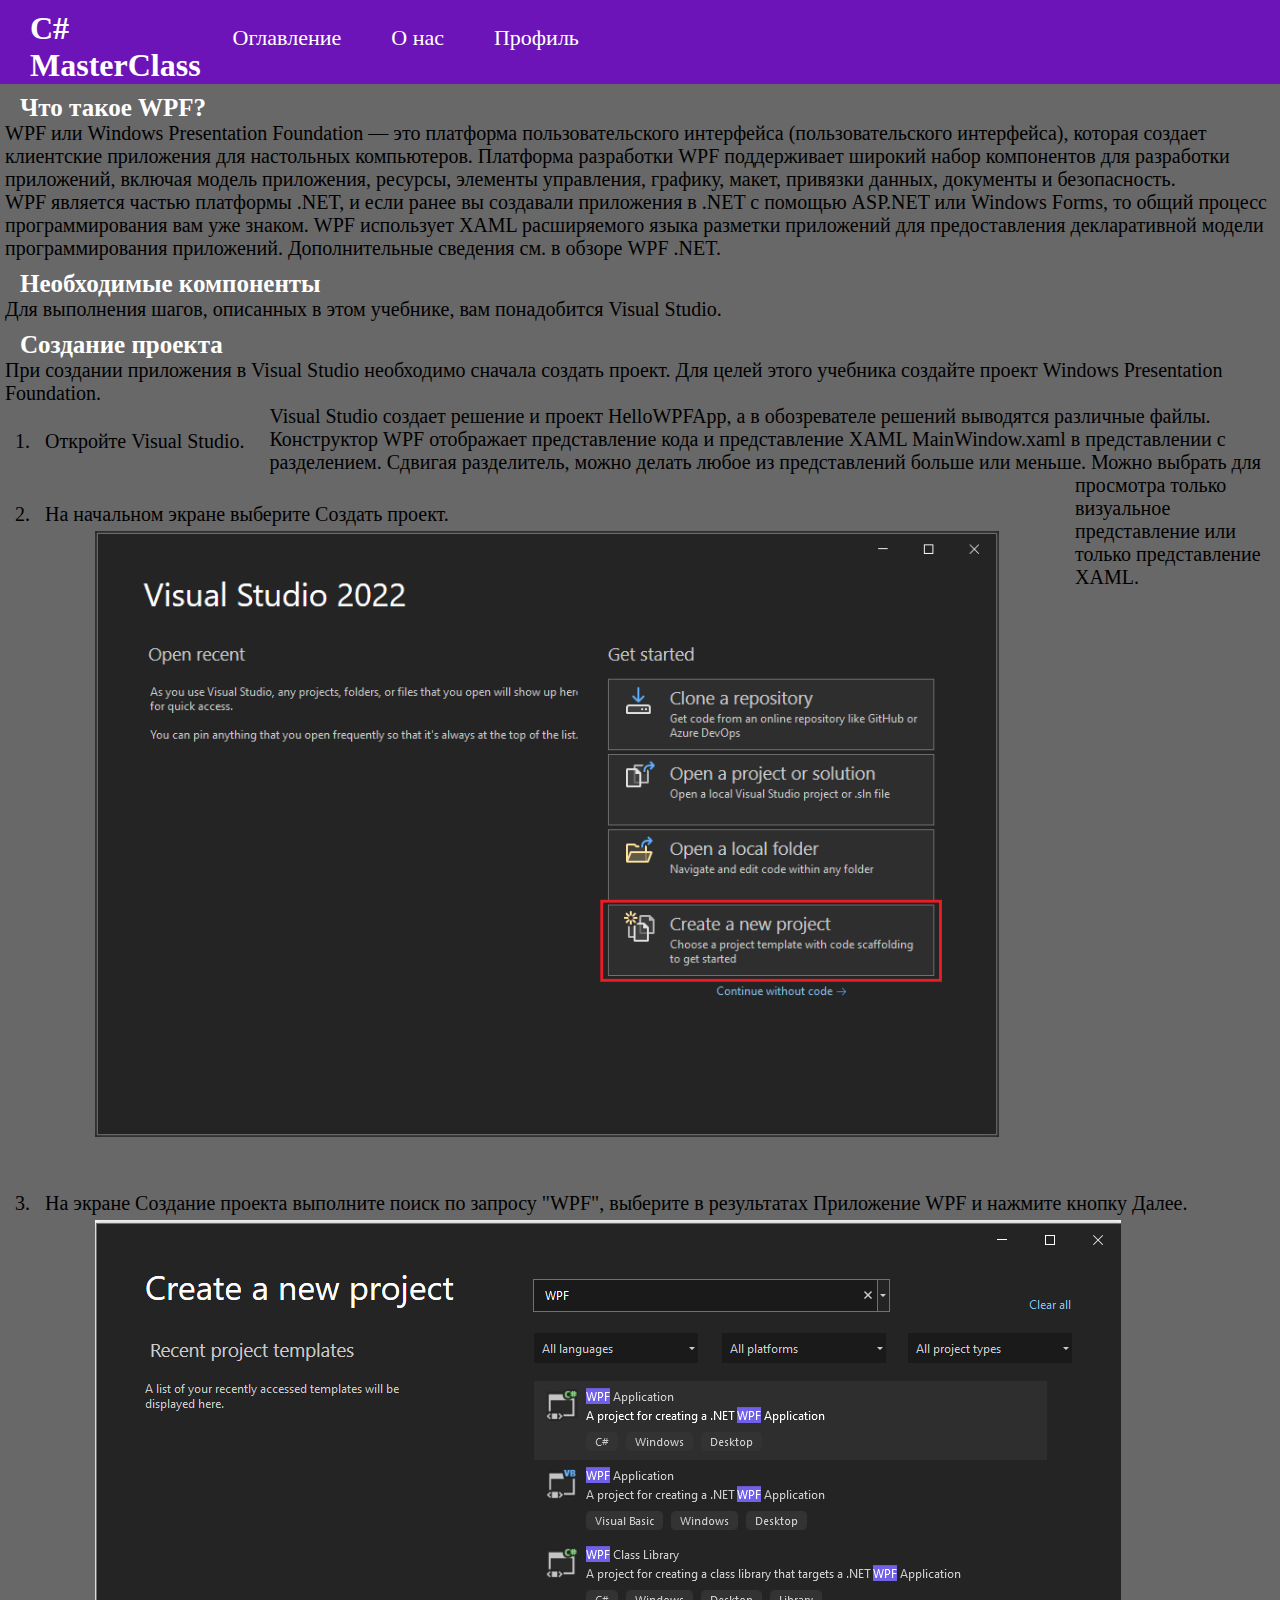
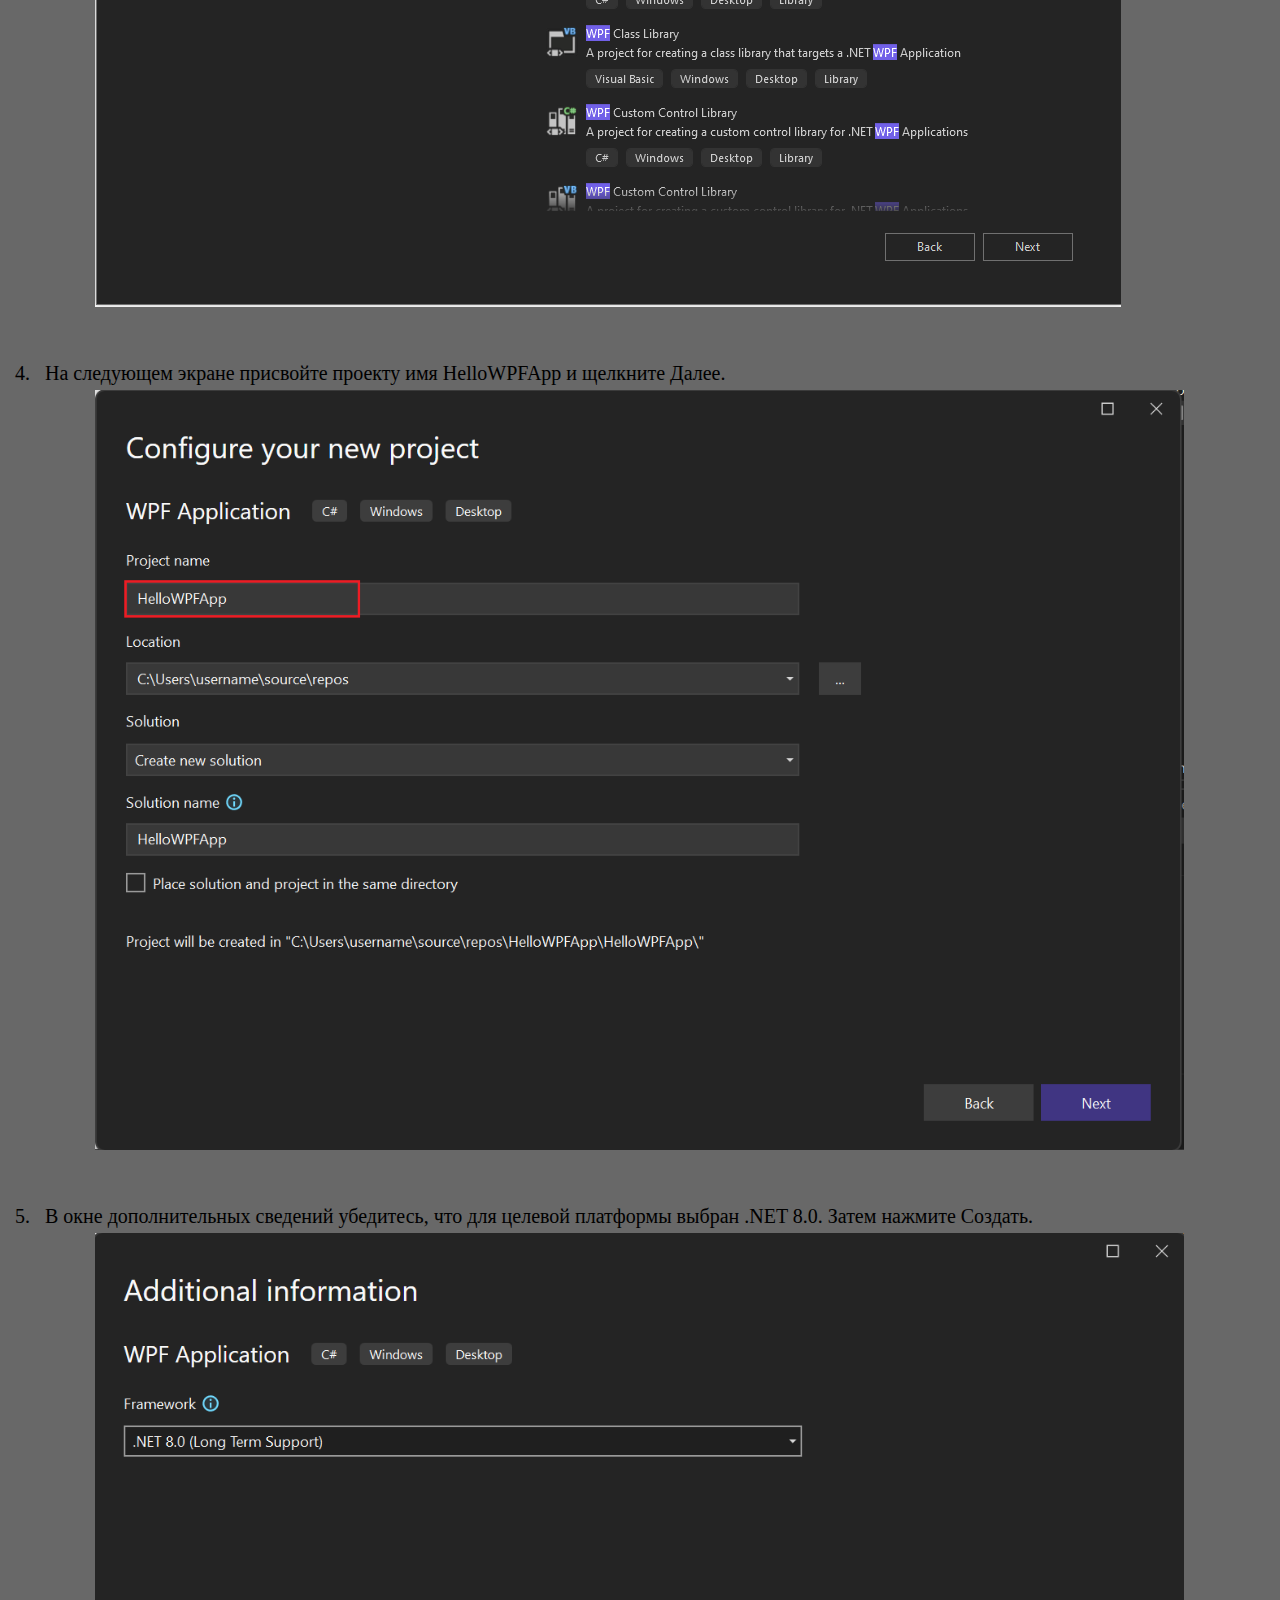
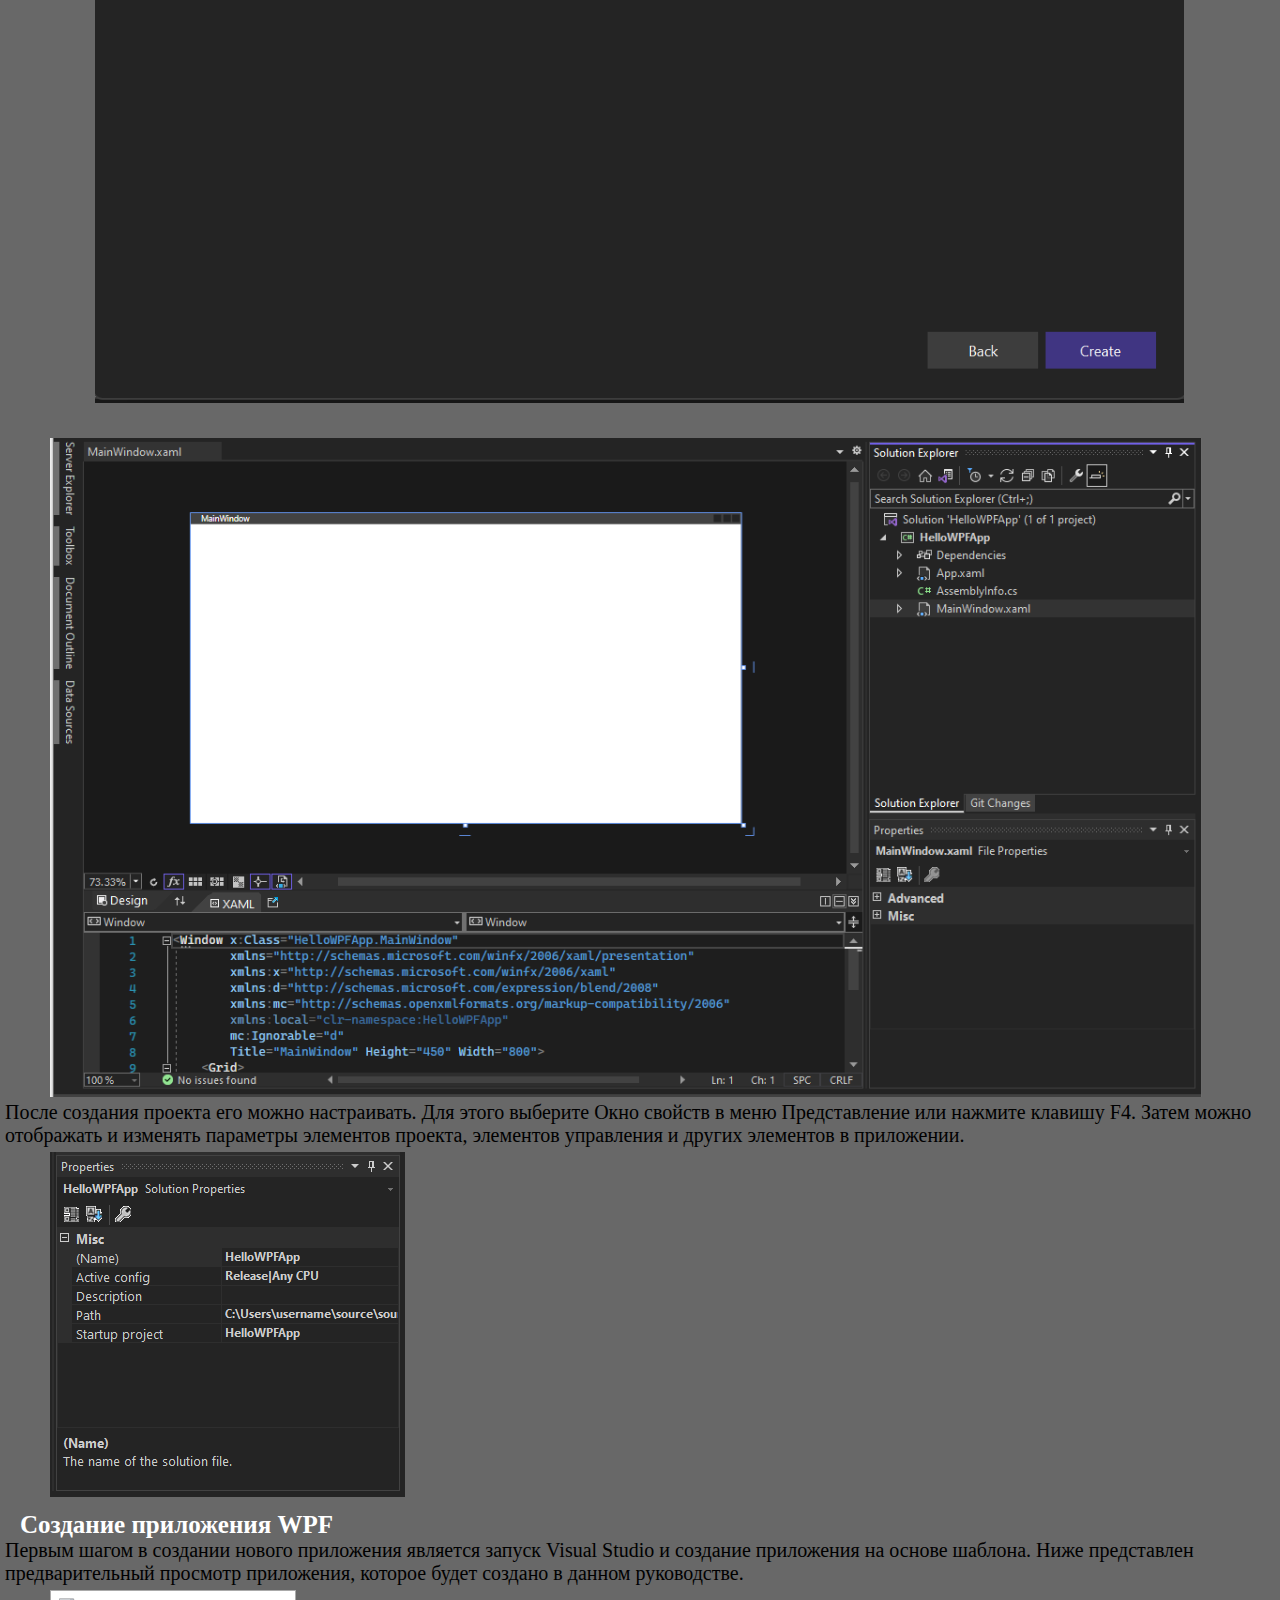
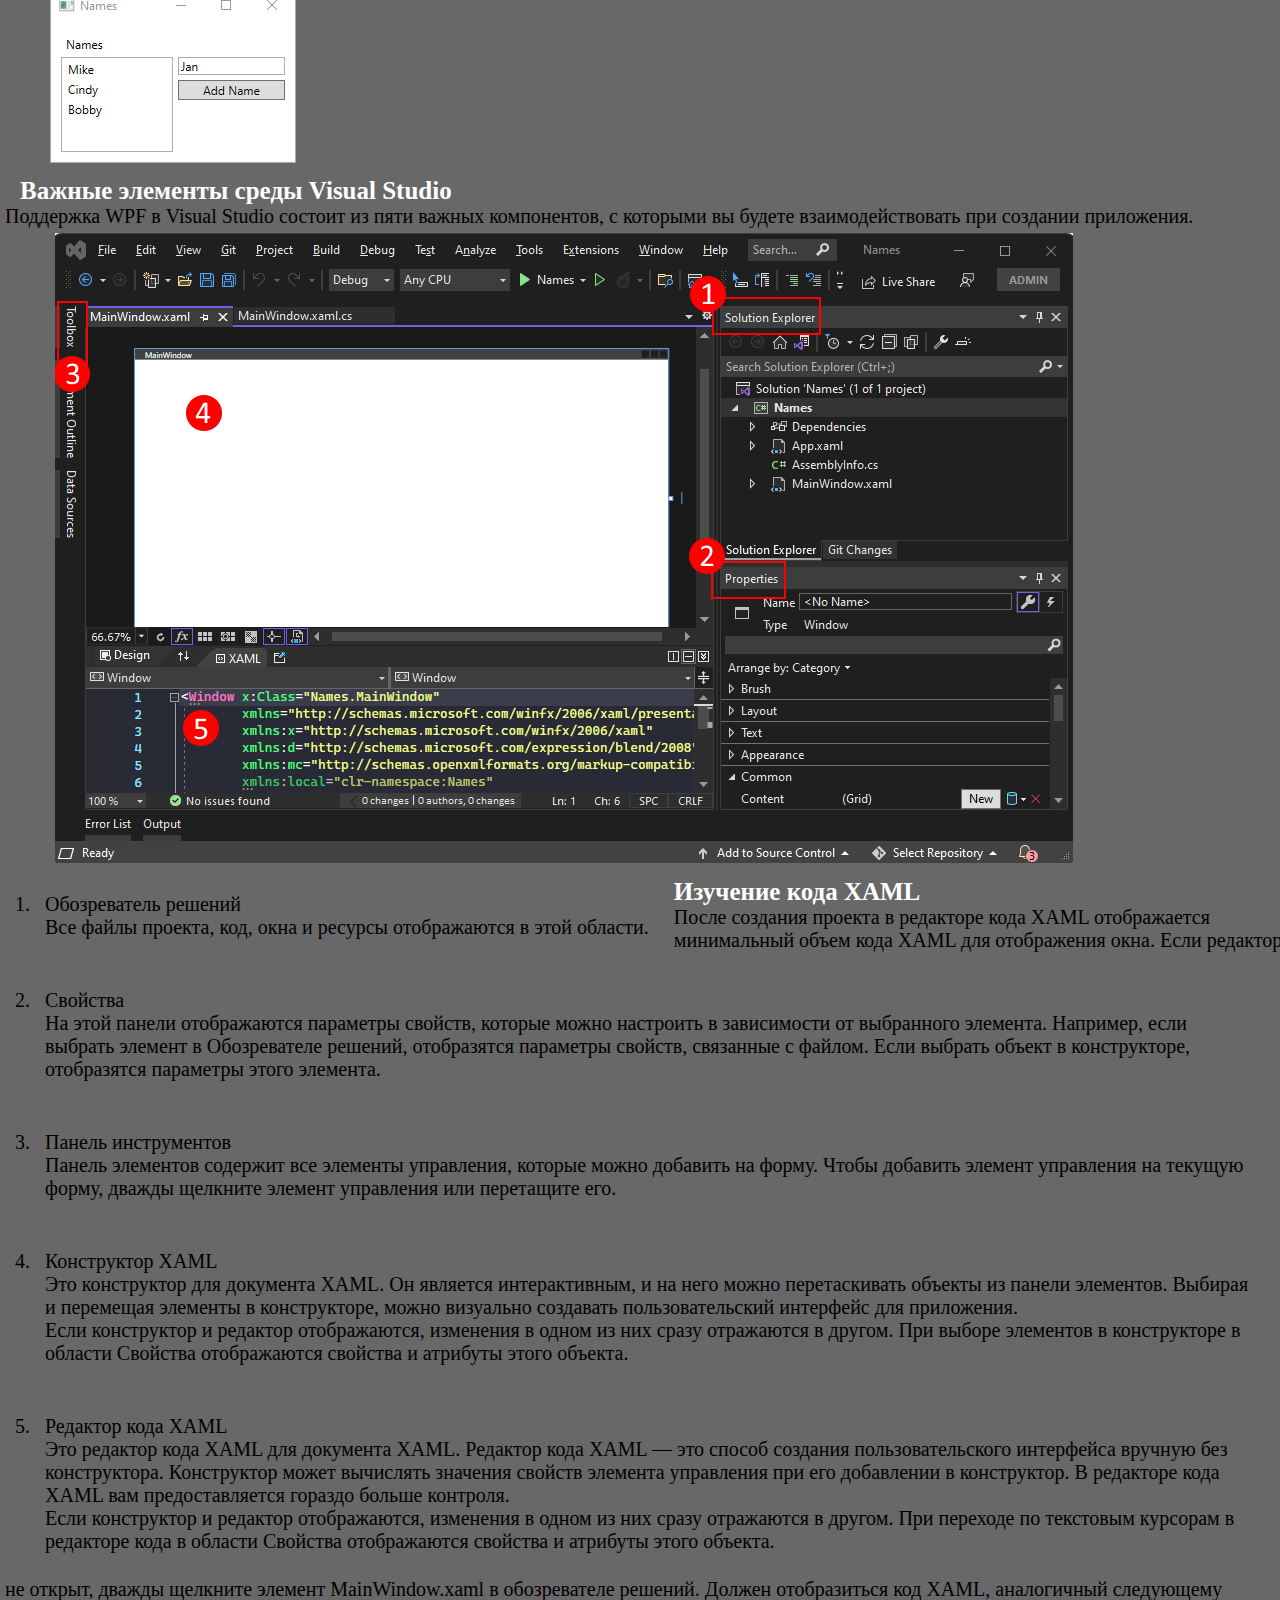
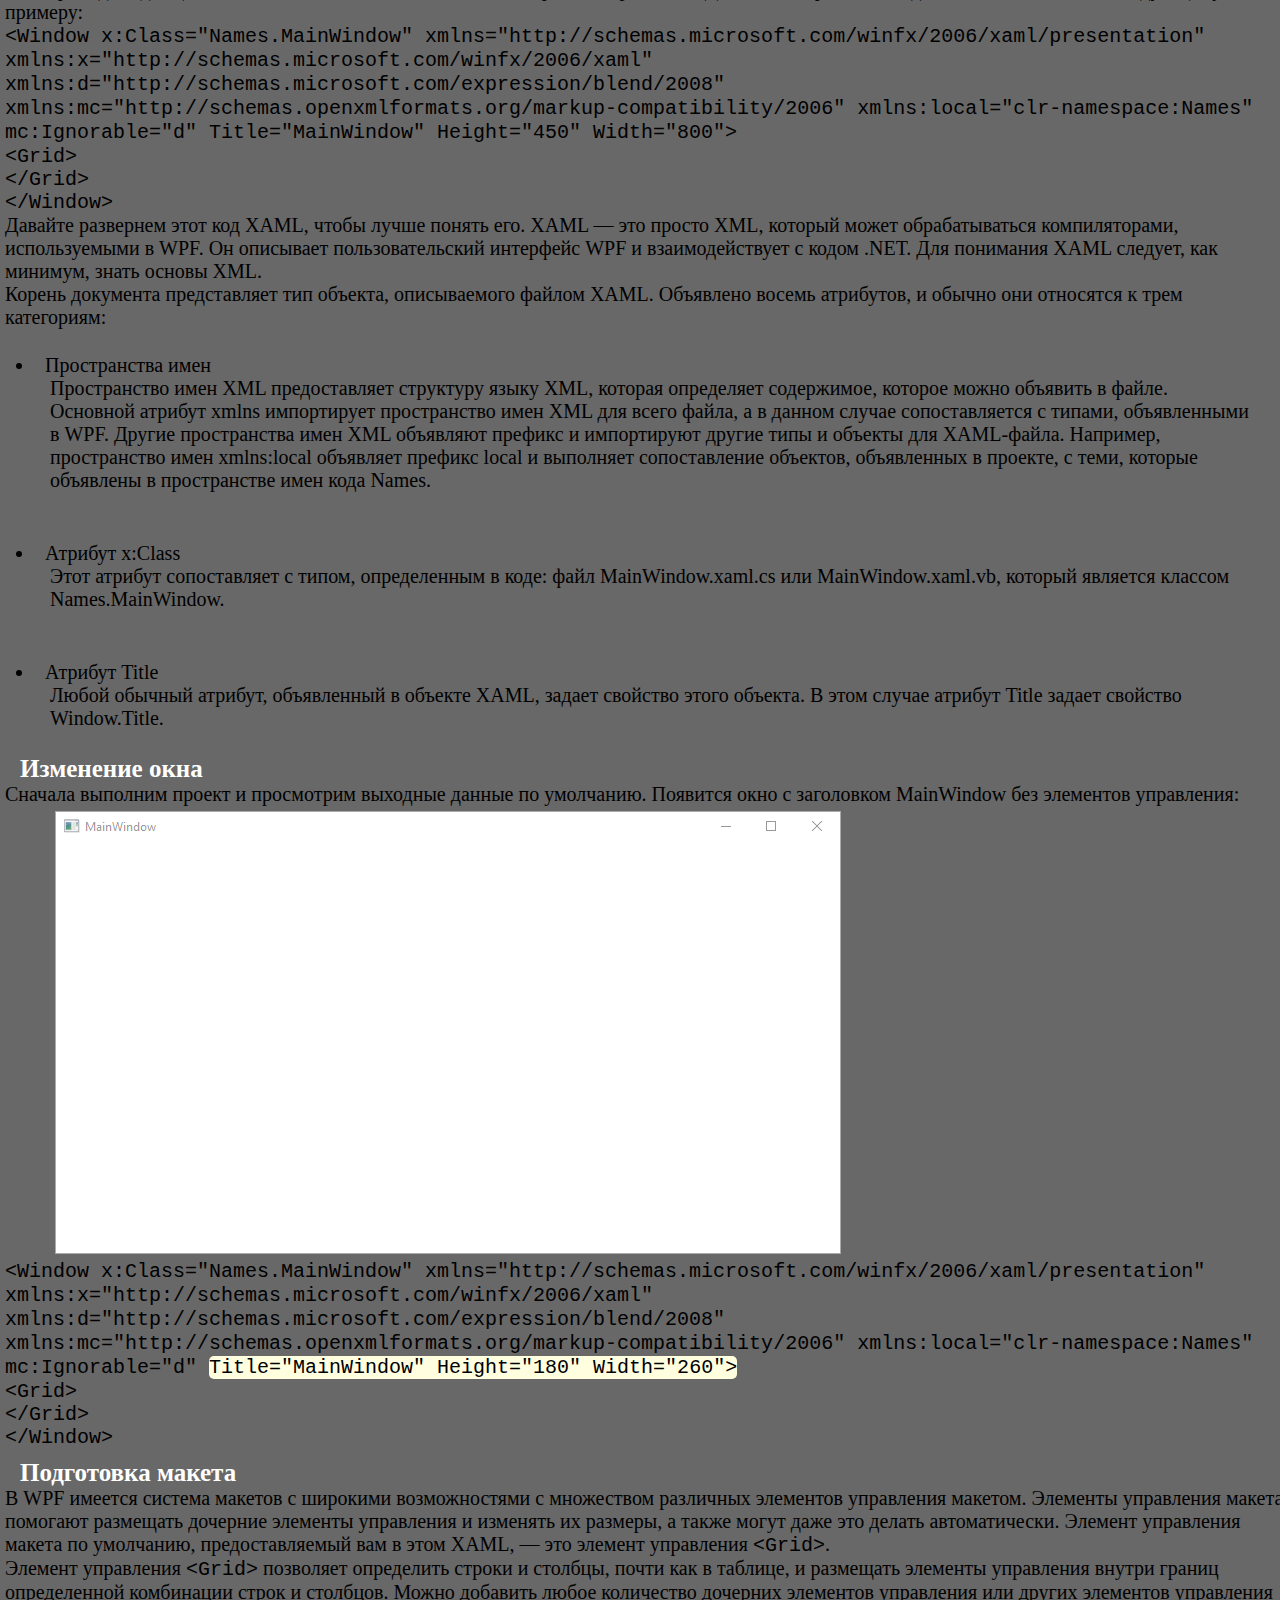
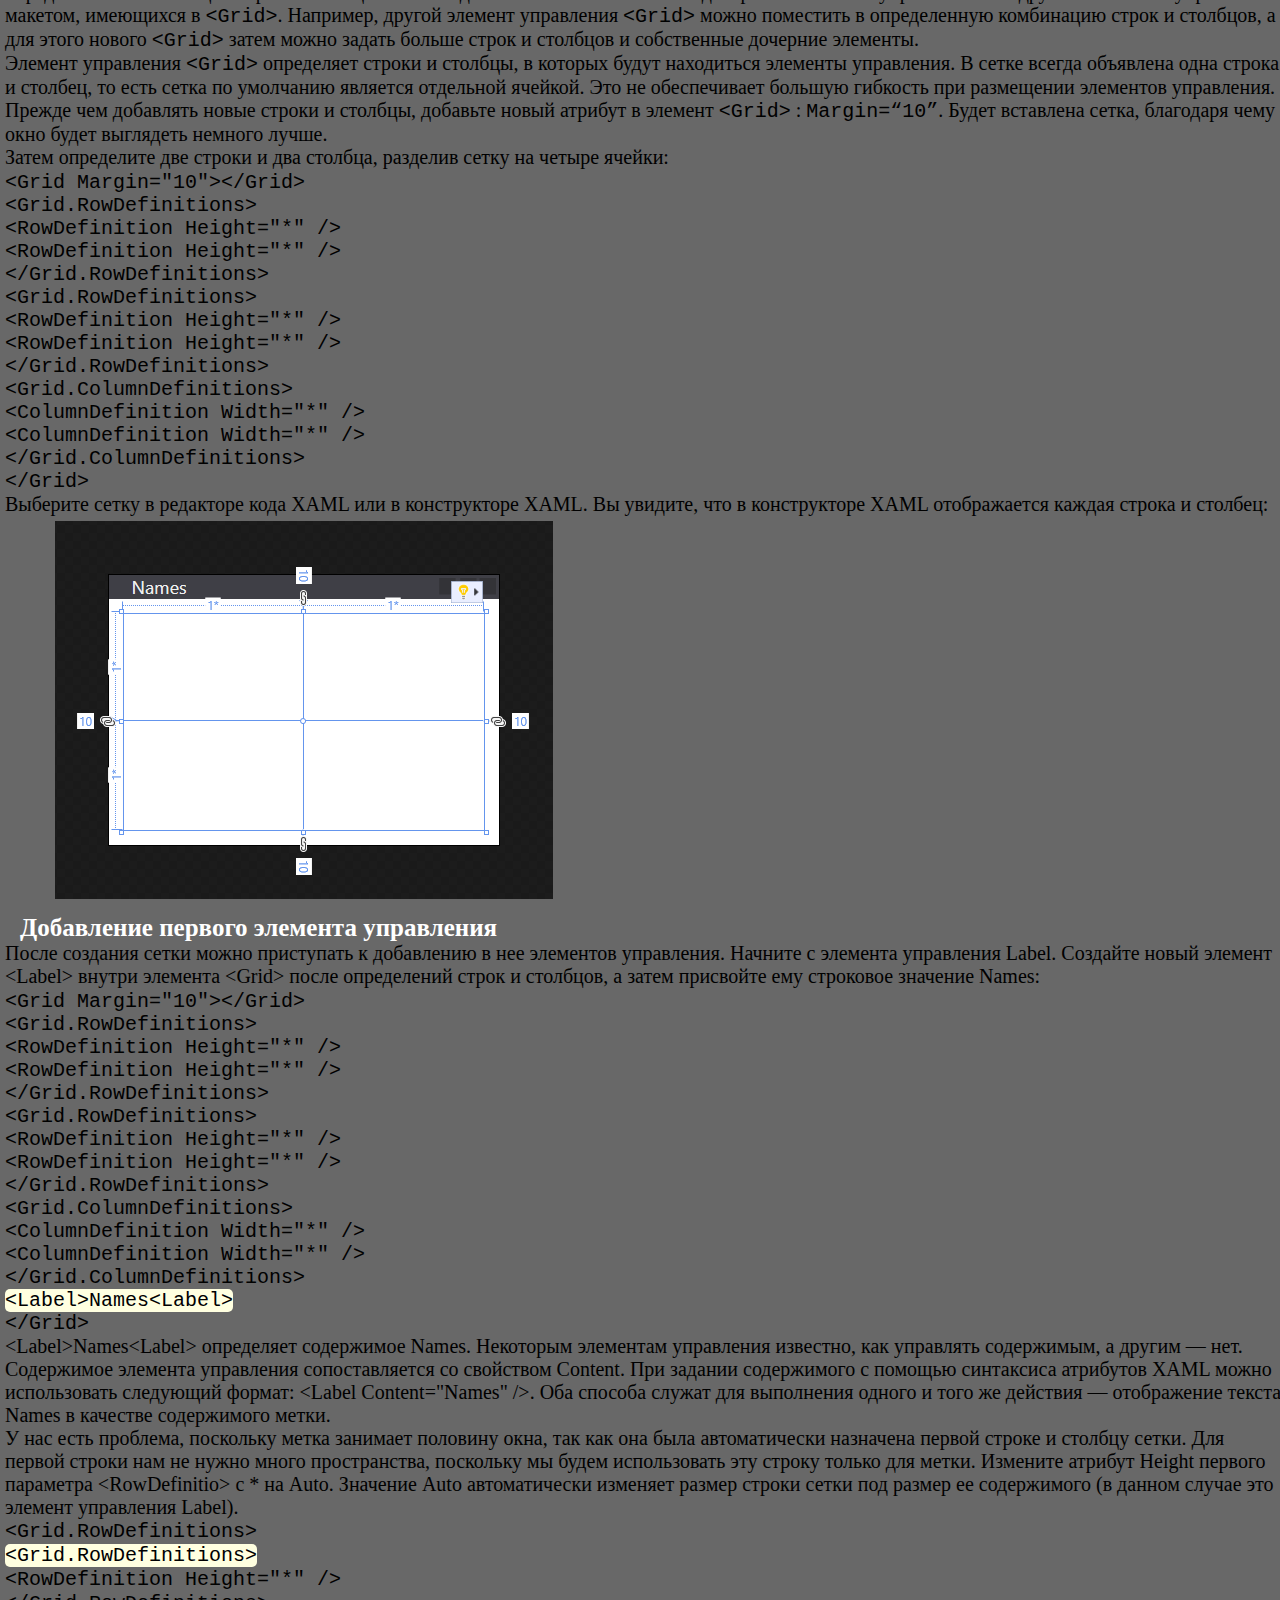
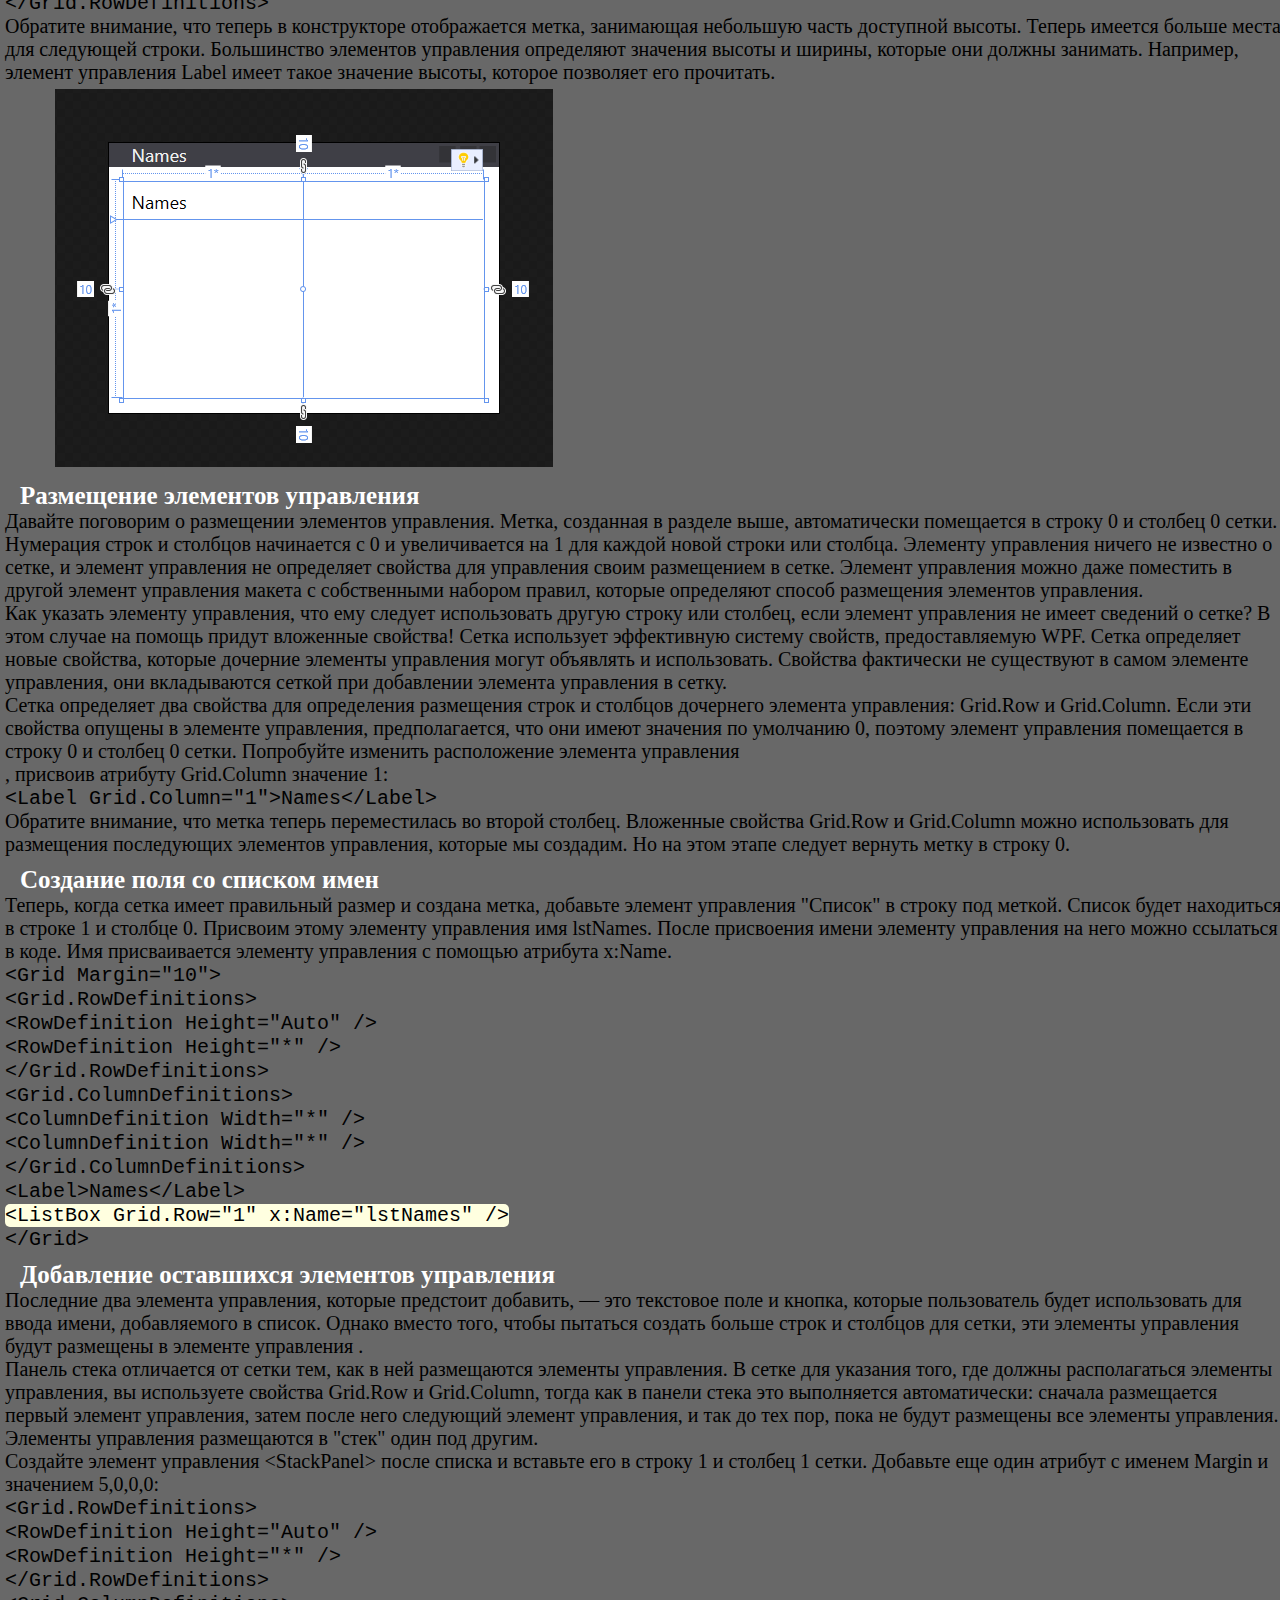
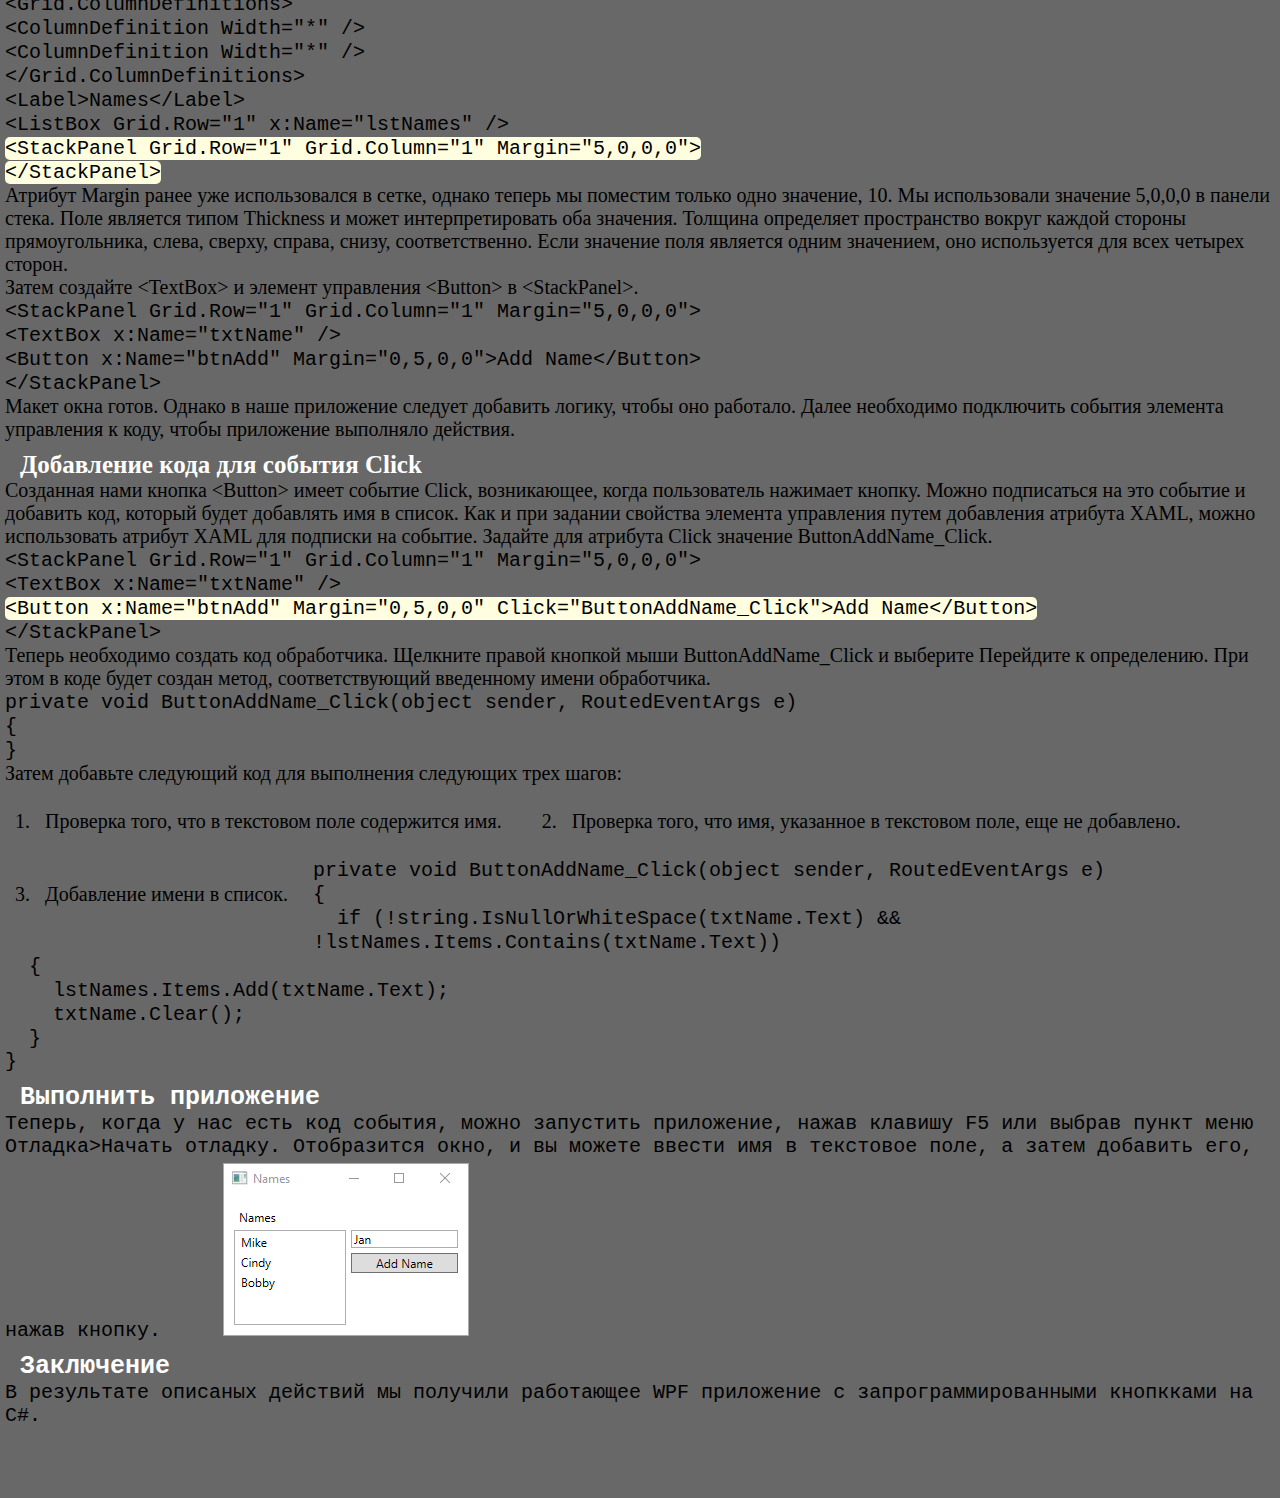
<file: index.html>
<!DOCTYPE html>
<html lang="en">
<head>
    <meta charset="UTF-8">
    <meta name="viewport" content="width=device-width, initial-scale=1.0">
    <link rel="stylesheet" href="css/main.css">
    <link rel="stylesheet" href="css/media.css">
    <title>Процесс создания десктопных приложений с помощью WPF и С#</title>
</head>
<body>
    <header>
        <a href="index.html">
                <h1>C# MasterClass</h1>
            </a>                    
        <nav>       
            <ul class="topul">  
                <li class="indexLiTop">
                    <a href="oglav.html">
                        Оглавление
                    </a>
                </li>
                <li class="indexLiTop">
                    <a href="oglav.html">
                        О нас
                    </a>
                </li>
                <li class="indexLiTop">
                    <a href="oglav.html">
                        Профиль
                    </a>
                </li>
            </ul>
        </nav>
    </header>
    <main>
        <h2 class="indexH2" id="A1">
             Что такое WPF?
        </h2>
            <p class="indexP"> 
            WPF или Windows Presentation Foundation — это платформа пользовательского интерфейса (пользовательского интерфейса), которая создает клиентские приложения для настольных компьютеров. Платформа разработки WPF поддерживает широкий набор компонентов для разработки приложений, включая модель приложения, ресурсы, элементы управления, графику, макет, привязки данных, документы и безопасность.
            </p>
            <p class="indexP">
            WPF является частью платформы .NET, и если ранее вы создавали приложения в .NET с помощью ASP.NET или Windows Forms, то общий процесс программирования вам уже знаком. WPF использует XAML расширяемого языка разметки приложений для предоставления декларативной модели программирования приложений. Дополнительные сведения см. в обзоре WPF .NET.
            </p>
        <h2 class="indexH2" id="A2">
            Необходимые компоненты
        </h2>
            <p class="indexP">
            Для выполнения шагов, описанных в этом учебнике, вам понадобится Visual Studio.
            </p>
        <h2 class="indexH2" id="A3">
            Создание проекта   
        </h2>
            <p class="indexP">
            При создании приложения в Visual Studio необходимо сначала создать проект. Для целей этого учебника создайте проект Windows Presentation Foundation.
                <br/>
                    <ol>
                        <li class="indexLi"> 
                            Откройте Visual Studio.
                        </li>
                        <li class="indexLi">
                            На начальном экране выберите Создать проект.
                            <br/>
                            <img class="phooto" src="/Img/vibor.png" alt="Не удалось загрузить фото"/>
                        </li>
                            
                        <li class="indexLi">
                            На экране Создание проекта выполните поиск по запросу "WPF", выберите в результатах Приложение WPF и нажмите кнопку Далее.
                            <br/>
                            <img class="phooto" src="/Img/pho3.png" alt="Не удалось загрузить фото"/>
                        </li>
                            
                        <li class="indexLi">
                            На следующем экране присвойте проекту имя HelloWPFApp и щелкните Далее.
                            <br/>
                            <img class="phooto" src="/Img/pho4.png" alt="Не удалось загрузить фото"/>
                        </li>
                        <li class="indexLi">
                            В окне дополнительных сведений убедитесь, что для целевой платформы выбран .NET 8.0. Затем нажмите Создать.
                            <br/>
                            <img class="phooto" src="/Img/pho5.png" alt="Не удалось загрузить фото"/>
                        </li>                          
                    </ol>  
            </p>
            <p class="indexP">
                Visual Studio создает решение и проект HelloWPFApp, а в обозревателе решений выводятся различные файлы. Конструктор WPF отображает представление кода и представление XAML MainWindow.xaml в представлении с разделением. Сдвигая разделитель, можно делать любое из представлений больше или меньше. Можно выбрать для просмотра только визуальное представление или только представление XAML.
            </p>
                            <img class="phooto" src="/Img/pho6.png" alt="Не удалось загрузить фото"/>
            <p class="indexP">
                После создания проекта его можно настраивать. Для этого выберите Окно свойств в меню Представление или нажмите клавишу F4. Затем можно отображать и изменять параметры элементов проекта, элементов управления и других элементов в приложении.
            </p>
                            <img class="phooto" src="/Img/pho7.png" alt="Не удалось загрузить фото"/>
        <h2 class="indexH2" id="A4">
            Создание приложения WPF
        </h2>
            <p class="indexP">
                Первым шагом в создании нового приложения является запуск Visual Studio и создание приложения на основе шаблона. Ниже представлен предварительный просмотр приложения, которое будет создано в данном руководстве.          
            </p>
                            <img class="phooto" src="/Img/pho8.png" alt="Не удалось загрузить фото"/>
        <h2 class="indexH2" id="A5">
            Важные элементы среды Visual Studio
        </h2>
            <p class="indexP">
                Поддержка WPF в Visual Studio состоит из пяти важных компонентов, с которыми вы будете взаимодействовать при создании приложения.
                            <img class="phooto" src="/Img/pho9.png" alt="Не удалось загрузить фото"/>
                    <br/>
                        <ol>
                            <li class="indexLi">
                                Обозреватель решений
                                    <p>
                                        Все файлы проекта, код, окна и ресурсы отображаются в этой области.
                                    </p>
                            </li>
                            <li class="indexLi">
                                Свойства
                                    <p>
                                        На этой панели отображаются параметры свойств, которые можно настроить в зависимости от выбранного элемента. Например, если выбрать элемент в Обозревателе решений, отобразятся параметры свойств, связанные с файлом. Если выбрать объект в конструкторе, отобразятся параметры этого элемента.
                                    </p>
                            </li>
                            <li class="indexLi">
                                Панель инструментов
                                    <p>
                                        Панель элементов содержит все элементы управления, которые можно добавить на форму. Чтобы добавить элемент управления на текущую форму, дважды щелкните элемент управления или перетащите его.
                                    </p>
                            </li>
                            <li class="indexLi">
                                Конструктор XAML
                                    <p>
                                        Это конструктор для документа XAML. Он является интерактивным, и на него можно перетаскивать объекты из панели элементов. Выбирая и перемещая элементы в конструкторе, можно визуально создавать пользовательский интерфейс для приложения.                                    
                                    </p>
                                    <p>
                                        Если конструктор и редактор отображаются, изменения в одном из них сразу отражаются в другом. При выборе элементов в конструкторе в области Свойства отображаются свойства и атрибуты этого объекта.
                                    </p>
                            </li>
                            <li class="indexLi">
                                Редактор кода XAML
                                    <p>
                                        Это редактор кода XAML для документа XAML. Редактор кода XAML — это способ создания пользовательского интерфейса вручную без конструктора. Конструктор может вычислять значения свойств элемента управления при его добавлении в конструктор. В редакторе кода XAML вам предоставляется гораздо больше контроля.                                    </p>
                                    <p>
                                        Если конструктор и редактор отображаются, изменения в одном из них сразу отражаются в другом. При переходе по текстовым курсорам в редакторе кода в области Свойства отображаются свойства и атрибуты этого объекта.                                    </p>
                            </li>
                        </ol>
            </p>
        <h2 class="indexH2" id="A6">
            Изучение кода XAML
        </h2>    
        <p class="indexP">
            После создания проекта в редакторе кода XAML отображается минимальный объем кода XAML для отображения окна. Если редактор не открыт, дважды щелкните элемент MainWindow.xaml в обозревателе решений. Должен отобразиться код XAML, аналогичный следующему примеру:
            <p class="indexP">
              <code>
                &lt;Window x:Class="Names.MainWindow"
                    xmlns="http://schemas.microsoft.com/winfx/2006/xaml/presentation"
                    xmlns:x="http://schemas.microsoft.com/winfx/2006/xaml"
                    xmlns:d="http://schemas.microsoft.com/expression/blend/2008"
                    xmlns:mc="http://schemas.openxmlformats.org/markup-compatibility/2006"
                    xmlns:local="clr-namespace:Names"
                    mc:Ignorable="d"
                    Title="MainWindow" Height="450" Width="800"&gt;
                    <p class="indexP">
                        <code>
                            &lt;Grid&gt;
                        </code>
                    </p>
                    <p class="indexP">
                       &lt;/Grid&gt; 
                    </p>
                    <p class="indexP">
                       <code >
                        &lt;/Window&gt;
                       </code> 
                    </p>                    
            </code>  
            </p>
        </P>
        <p class="indexP">
            Давайте развернем этот код XAML, чтобы лучше понять его. XAML — это просто XML, который может обрабатываться компиляторами, используемыми в WPF. Он описывает пользовательский интерфейс WPF и взаимодействует с кодом .NET. Для понимания XAML следует, как минимум, знать основы XML.
        </p>            
        <p class="indexP">
            Корень документа <Window> представляет тип объекта, описываемого файлом XAML. Объявлено восемь атрибутов, и обычно они относятся к трем категориям:
                <br/>
                    <ul>
                        <li class="indexLi">
                            Пространства имен
                            <p class="indexP">
                                Пространство имен XML предоставляет структуру языку XML, которая определяет содержимое, которое можно объявить в файле.
                            </p>
                            <p class="indexP">
                                Основной атрибут xmlns импортирует пространство имен XML для всего файла, а в данном случае сопоставляется с типами, объявленными в WPF. Другие пространства имен XML объявляют префикс и импортируют другие типы и объекты для XAML-файла. Например, пространство имен xmlns:local объявляет префикс local и выполняет сопоставление объектов, объявленных в проекте, с теми, которые объявлены в пространстве имен кода Names.
                            </p>
                        </li>
                        <li class="indexLi">
                            Атрибут x:Class
                            <p class="indexP">
                                Этот атрибут сопоставляет <Window> с типом, определенным в коде: файл MainWindow.xaml.cs или MainWindow.xaml.vb, который является классом Names.MainWindow.
                            </p>
                        </li>
                        <li class="indexLi">
                            Атрибут Title
                            <p class="indexP">
                                Любой обычный атрибут, объявленный в объекте XAML, задает свойство этого объекта. В этом случае атрибут Title задает свойство Window.Title.
                            </p>
                        </li>
                    </ul>
        </p>  
        <h2 class="indexH2" id="A7">
        Изменение окна
        </h2>        
        <p class="indexP">
        Сначала выполним проект и просмотрим выходные данные по умолчанию. Появится окно с заголовком MainWindow без элементов управления:
        <img class="phooto" src="/Img/pho10.png" alt="Не удалось загрузить фото"/>
        </p>
            <p class="indexP">
                <code>
                    &lt;Window x:Class="Names.MainWindow"
                        xmlns="http://schemas.microsoft.com/winfx/2006/xaml/presentation"
                        xmlns:x="http://schemas.microsoft.com/winfx/2006/xaml"
                        xmlns:d="http://schemas.microsoft.com/expression/blend/2008"
                        xmlns:mc="http://schemas.openxmlformats.org/markup-compatibility/2006"
                        xmlns:local="clr-namespace:Names"
                        mc:Ignorable="d"
                        <code class="chastCode"> 
                            Title="MainWindow" Height="180" Width="260"&gt;
                        </code>             
                    <p class="indexP">
                        <code>
                      &lt;Grid&gt;
                        </code>
                    </p>
                    <p class="indexP">
                        &lt;/Grid&gt; 
                    </p>
                    <p class="indexP">
                        <code >
                            &lt;/Window&gt;
                        </code> 
                    </p>                    
                </code>  
            </p>
        <h2 class="indexH2" id="A8">
            Подготовка макета
        </h2>
            <p class="indexP">
                В WPF имеется система макетов с широкими возможностями с множеством различных элементов управления макетом. Элементы управления макета помогают размещать дочерние элементы управления и изменять их размеры, а также могут даже это делать автоматически. Элемент управления макета по умолчанию, предоставляемый вам в этом XAML, — это элемент управления <code>&lt;Grid&gt;</code>.
            </p>
            <p class="indexP">
                Элемент управления <code>&lt;Grid&gt;</code> позволяет определить строки и столбцы, почти как в таблице, и размещать элементы управления внутри границ определенной комбинации строк и столбцов. Можно добавить любое количество дочерних элементов управления или других элементов управления макетом, имеющихся в <code>&lt;Grid&gt;</code>. Например, другой элемент управления <code>&lt;Grid&gt;</code> можно поместить в определенную комбинацию строк и столбцов, а для этого нового <code>&lt;Grid&gt;</code> затем можно задать больше строк и столбцов и собственные дочерние элементы.
            </p>
            <p class="indexP">
                Элемент управления <code>&lt;Grid&gt;</code> определяет строки и столбцы, в которых будут находиться элементы управления. В сетке всегда объявлена одна строка и столбец, то есть сетка по умолчанию является отдельной ячейкой. Это не обеспечивает большую гибкость при размещении элементов управления.
            </p>
            <p class="indexP">
                Прежде чем добавлять новые строки и столбцы, добавьте новый атрибут в элемент <code>&lt;Grid&gt;</code> : <code>Margin&#61;&#8220;10&#8221;</code>. Будет вставлена сетка, благодаря чему окно будет выглядеть немного лучше.
            </p>
            <p class="indexP">
                Затем определите две строки и два столбца, разделив сетку на четыре ячейки:
                <code>
                    <p class="indexP">
                        <code>
                            &lt;Grid Margin="10"&gt;&lt;/Grid&gt;
                        </code>
                    </p>
                    <p class="indexP">
                        <code>
                            &lt;Grid.RowDefinitions&gt;                           
                        </code>
                    </p>
                    <p class="indexP">
                        <code>
                            &lt;RowDefinition Height="*" /&gt;
                        </code>
                    </p>
                    <p class="indexP">
                        <code>
                            &lt;RowDefinition Height="*" /&gt;
                        </code>
                    </p>
                    <p class="indexP">
                        <code>
                            &lt;/Grid.RowDefinitions&gt;
                        </code>
                    </p>
                    <p class="indexP">
                        <code>
                            &lt;Grid.RowDefinitions&gt;
                        </code>
                    </p>   
                    <p class="indexP">
                        <code>
                           &lt;RowDefinition Height="*" /&gt; 
                        </code>                      
                    </P>    
                    <p class="indexP">
                        <code>
                            &lt;RowDefinition Height="*" /&gt;
                        </code>
                    </p>
                    <p class="indexP">
                        <code>
                           &lt;/Grid.RowDefinitions&gt; 
                        </code>
                    </p>
                    <p class="indexP">
                        <code>
                            &lt;Grid.ColumnDefinitions&gt; 
                        </code>
                    </p>
                    <p class="indexP">
                        <code>
                            &lt;ColumnDefinition Width="*" /&gt; 
                        </code>
                    </p>
                    <p class="indexP">
                        <code>
                            &lt;ColumnDefinition Width="*" /&gt; 
                        </code>
                    </p>
                    <p class="indexP">
                        <code>
                            &lt;/Grid.ColumnDefinitions&gt; 
                        </code>
                    </p>
                    <p class="indexP">
                        <code>
                            &lt;/Grid&gt;  
                        </code>
                    </p>                  
                </code>
            </p>
            <p class="indexP">
                Выберите сетку в редакторе кода XAML или в конструкторе XAML. Вы увидите, что в конструкторе XAML отображается каждая строка и столбец:
                <img class="phooto" src="/Img/pho11.png" alt="Не удалось загрузить фото"/>
            </p>
        <h2 class="indexH2" id="A9">
            Добавление первого элемента управления
        </h2>
        <p class="indexP">
            После создания сетки можно приступать к добавлению в нее элементов управления. Начните с элемента управления Label. Создайте новый элемент &lt;Label&gt внутри элемента &lt;Grid&gt после определений строк и столбцов, а затем присвойте ему строковое значение Names:
            <code>
                <p class="indexP">
                    <code>
                        &lt;Grid Margin="10"&gt;&lt;/Grid&gt;
                    </code>
                </p>
                <p class="indexP">
                    <code>
                        &lt;Grid.RowDefinitions&gt;                           
                    </code>
                </p>
                <p class="indexP">
                    <code>
                        &lt;RowDefinition Height="*" /&gt;
                    </code>
                </p>
                <p class="indexP">
                    <code>
                        &lt;RowDefinition Height="*" /&gt;
                    </code>
                </p>
                <p class="indexP">
                    <code>
                        &lt;/Grid.RowDefinitions&gt;
                    </code>
                </p>
                <p class="indexP">
                    <code>
                        &lt;Grid.RowDefinitions&gt;
                    </code>
                </p>   
                <p class="indexP">
                    <code>
                       &lt;RowDefinition Height="*" /&gt; 
                    </code>                      
                </P>    
                <p class="indexP">
                    <code>
                        &lt;RowDefinition Height="*" /&gt;
                    </code>
                </p>
                <p class="indexP">
                    <code>
                       &lt;/Grid.RowDefinitions&gt; 
                    </code>
                </p>
                <p class="indexP">
                    <code>
                        &lt;Grid.ColumnDefinitions&gt; 
                    </code>
                </p>
                <p class="indexP">
                    <code>
                        &lt;ColumnDefinition Width="*" /&gt; 
                    </code>
                </p>
                <p class="indexP">
                    <code>
                        &lt;ColumnDefinition Width="*" /&gt; 
                    </code>
                </p>
                <p class="indexP">
                    <code>
                        &lt;/Grid.ColumnDefinitions&gt; 
                    </code>
                </p>
                <p class="indexP">
                    <code class="chastCode">
                        &lt;Label&gt;Names&lt;Label&gt;
                    </code>
                </p>
                <p class="indexP">
                    <code>
                        &lt;/Grid&gt;  
                    </code>
                </p>                  
            </code>
        </p>
        <p class="indexP">
            &lt;Label&gt;Names&lt;Label&gt; определяет содержимое Names. Некоторым элементам управления известно, как управлять содержимым, а другим — нет. Содержимое элемента управления сопоставляется со свойством Content. При задании содержимого с помощью синтаксиса атрибутов XAML можно использовать следующий формат: &lt;Label Content="Names" /&gt;. Оба способа служат для выполнения одного и того же действия — отображение текста Names в качестве содержимого метки.
        </p>
        <p class="indexP">
            У нас есть проблема, поскольку метка занимает половину окна, так как она была автоматически назначена первой строке и столбцу сетки. Для первой строки нам не нужно много пространства, поскольку мы будем использовать эту строку только для метки. Измените атрибут Height первого параметра &lt;RowDefinitio&gt; с * на Auto. Значение Auto автоматически изменяет размер строки сетки под размер ее содержимого (в данном случае это элемент управления Label).
            <p class="indexP">
                <code>
                    &lt;Grid.RowDefinitions&gt;
                </code>
            </p>
            <p class="indexP">
                <code class="chastCode">
                    &lt;Grid.RowDefinitions&gt;
                </code>
            </p>
            <p class="indexP">
                <code>
                    &lt;RowDefinition Height="*" /&gt;
                </code>
            </p>
            <p class="indexP">
                <code>
                    &lt;/Grid.RowDefinitions&gt;
                </code>
            </p>
        </p>
        <p class="indexP">
            Обратите внимание, что теперь в конструкторе отображается метка, занимающая небольшую часть доступной высоты. Теперь имеется больше места для следующей строки. Большинство элементов управления определяют значения высоты и ширины, которые они должны занимать. Например, элемент управления Label имеет такое значение высоты, которое позволяет его прочитать.
            <img class="phooto" src="/Img/pho12.png" alt="Не удалось загрузить фото"/>
        </p>
    <h2 class="indexH2" id="A10">
        Размещение элементов управления
    </h2>
        <p class="indexP">
            Давайте поговорим о размещении элементов управления. Метка, созданная в разделе выше, автоматически помещается в строку 0 и столбец 0 сетки. Нумерация строк и столбцов начинается с 0 и увеличивается на 1 для каждой новой строки или столбца. Элементу управления ничего не известно о сетке, и элемент управления не определяет свойства для управления своим размещением в сетке. Элемент управления можно даже поместить в другой элемент управления макета с собственными набором правил, которые определяют способ размещения элементов управления.
        </p>
        <p class="indexP">
            Как указать элементу управления, что ему следует использовать другую строку или столбец, если элемент управления не имеет сведений о сетке? В этом случае на помощь придут вложенные свойства! Сетка использует эффективную систему свойств, предоставляемую WPF. Сетка определяет новые свойства, которые дочерние элементы управления могут объявлять и использовать. Свойства фактически не существуют в самом элементе управления, они вкладываются сеткой при добавлении элемента управления в сетку.
        </p>
        <p class="indexP">
            Сетка определяет два свойства для определения размещения строк и столбцов дочернего элемента управления: Grid.Row и Grid.Column. Если эти свойства опущены в элементе управления, предполагается, что они имеют значения по умолчанию 0, поэтому элемент управления помещается в строку 0 и столбец 0 сетки. Попробуйте изменить расположение элемента управления <Label>, присвоив атрибуту Grid.Column значение 1:
                <p class="indexP">
                    <code>
                        &lt;Label Grid.Column="1"&gt;Names&lt;/Label&gt;
                    </code>
                </p>
        </p>
        <p class="indexP">
            Обратите внимание, что метка теперь переместилась во второй столбец. Вложенные свойства Grid.Row и Grid.Column можно использовать для размещения последующих элементов управления, которые мы создадим. Но на этом этапе следует вернуть метку в строку 0.
        </p>
    <h2 class="indexH2" id="A11">
        Создание поля со списком имен
    </h2>
        <p class="indexP">
            Теперь, когда сетка имеет правильный размер и создана метка, добавьте элемент управления "Список" в строку под меткой. Список будет находиться в строке 1 и столбце 0. Присвоим этому элементу управления имя lstNames. После присвоения имени элементу управления на него можно ссылаться в коде. Имя присваивается элементу управления с помощью атрибута x:Name.
            <p class="indexP">
                <code>
                    &lt;Grid Margin="10"&gt;
                </code>
            </p>
            <p class="indexP">
                <code>
                    &lt;Grid.RowDefinitions&gt;
                </code>
            </p>
            <p class="indexP">
                <code>
                    &lt;RowDefinition Height="Auto" /&gt;
                </code>
            </p>   
            <p class="indexP">
                <code>
                    &lt;RowDefinition Height="*" /&gt;
                </code>
            </p> 
            <p class="indexP">
                <code>
                    &lt;/Grid.RowDefinitions&gt;
                </code>
            </p>
            <p class="indexP">
                <code>
                    &lt;Grid.ColumnDefinitions&gt;
                </code>
            </p>
            <p class="indexP">
                <code>
                    &lt;ColumnDefinition Width="*" /&gt;
                </code>
            </p>
            <p class="indexP">
                <code>
                    &lt;ColumnDefinition Width="*" /&gt;
                </code>
            </p>
            <p class="indexP">
                <code>
                    &lt;/Grid.ColumnDefinitions&gt;
                </code>
            </p>
            <p class="indexP">
                <code>
                    &lt;Label&gt;Names&lt;/Label&gt;
                </code>
            </p>
            <p class="indexP">
                <code class="chastCode">
                    &lt;ListBox Grid.Row="1" x:Name="lstNames" /&gt;
                </code>
            </p>
            <p class="indexP">
                <code>
                    &lt;/Grid&gt;
                </code>
            </p>
        </p>
    <h2 class="indexH2" id="A12">
        Добавление оставшихся элементов управления
    </h2>
        <p class="indexP">
            Последние два элемента управления, которые предстоит добавить, — это текстовое поле и кнопка, которые пользователь будет использовать для ввода имени, добавляемого в список. Однако вместо того, чтобы пытаться создать больше строк и столбцов для сетки, эти элементы управления будут размещены в элементе управления <StackPanel>.
        </p>
        <p class="indexP">
            Панель стека отличается от сетки тем, как в ней размещаются элементы управления. В сетке для указания того, где должны располагаться элементы управления, вы используете свойства Grid.Row и Grid.Column, тогда как в панели стека это выполняется автоматически: сначала размещается первый элемент управления, затем после него следующий элемент управления, и так до тех пор, пока не будут размещены все элементы управления. Элементы управления размещаются в "стек" один под другим.
        </p>
        <p class="indexP">
            Создайте элемент управления &lt;StackPanel&gt; после списка и вставьте его в строку 1 и столбец 1 сетки. Добавьте еще один атрибут с именем Margin и значением 5,0,0,0:
            <p class="indexP">
                <code>
                    &lt;Grid.RowDefinitions&gt;
                </code>
            </p>
            <p class="indexP">
                <code>
                    &lt;RowDefinition Height="Auto" /&gt;
                </code>
            </p>   
            <p class="indexP">
                <code>
                    &lt;RowDefinition Height="*" /&gt;
                </code>
            </p> 
            <p class="indexP">
                <code>
                    &lt;/Grid.RowDefinitions&gt;
                </code>
            </p>
            <p class="indexP">
                <code>
                    &lt;Grid.ColumnDefinitions&gt;
                </code>
            </p>
            <p class="indexP">
                <code>
                    &lt;ColumnDefinition Width="*" /&gt;
                </code>
            </p>
            <p class="indexP">
                <code>
                    &lt;ColumnDefinition Width="*" /&gt;
                </code>
            </p>
            <p class="indexP">
                <code>
                    &lt;/Grid.ColumnDefinitions&gt;
                </code>
            </p>
            <p class="indexP">
                <code>
                    &lt;Label&gt;Names&lt;/Label&gt;
                </code>
            </p>
            <p class="indexP">
                <code>
                    &lt;ListBox Grid.Row="1" x:Name="lstNames" /&gt;
                </code>
            </p>
            <p class="indexP">
                <code class="chastCode">
                    &lt;StackPanel Grid.Row="1" Grid.Column="1" Margin="5,0,0,0"&gt;
                </code>
            </p>
            <p class="indexP">
                <code class="chastCode">
                    &lt;/StackPanel&gt;
                </code>
            </p>
        </p>
        <p class="indexP">
            Атрибут Margin ранее уже использовался в сетке, однако теперь мы поместим только одно значение, 10. Мы использовали значение 5,0,0,0 в панели стека. Поле является типом Thickness и может интерпретировать оба значения. Толщина определяет пространство вокруг каждой стороны прямоугольника, слева, сверху, справа, снизу, соответственно. Если значение поля является одним значением, оно используется для всех четырех сторон.
        </p>
        <p class="indexP">
            Затем создайте &lt;TextBox&gt; и элемент управления &lt;Button&gt; в &lt;StackPanel&gt;.
            <p class="indexP">
                <code>
                    &lt;StackPanel Grid.Row="1" Grid.Column="1" Margin="5,0,0,0"&gt;
                </code>
            </p>
            <p class="indexP">
                <code>
                    &lt;TextBox x:Name="txtName" /&gt;
                </code>
            </p>
            <p class="indexP">
                <code>
                    &lt;Button x:Name="btnAdd" Margin="0,5,0,0"&gt;Add Name&lt;/Button&gt;
                </code>
            </p>
            <p class="indexP">
                <code>
                    &lt;/StackPanel&gt;
                </code>
            </p>
        </p>
        <p class="indexP">
            Макет окна готов. Однако в наше приложение следует добавить логику, чтобы оно работало. Далее необходимо подключить события элемента управления к коду, чтобы приложение выполняло действия.
        </p>
    <h2 class="indexH2" id="A13">
        Добавление кода для события Click
    </h2>
        <p class="indexP">
            Созданная нами кнопка &lt;Button&gt; имеет событие Click, возникающее, когда пользователь нажимает кнопку. Можно подписаться на это событие и добавить код, который будет добавлять имя в список. Как и при задании свойства элемента управления путем добавления атрибута XAML, можно использовать атрибут XAML для подписки на событие. Задайте для атрибута Click значение ButtonAddName_Click.
            <p class="indexP">
                <p class="indexP">
                    <code>
                        &lt;StackPanel Grid.Row="1" Grid.Column="1" Margin="5,0,0,0"&gt;
                    </code>
                </p>
                <p class="indexP">
                    <code>
                        &lt;TextBox x:Name="txtName" /&gt;
                    </code>
                </p>
                <p class="indexP">
                    <code class="chastCode">
                        &lt;Button x:Name="btnAdd" Margin="0,5,0,0" Click="ButtonAddName_Click"&gt;Add Name&lt;/Button&gt;
                    </code>
                </p>
                <p class="indexP">
                    <code>
                        &lt;/StackPanel&gt;
                    </code>
                </p>
            </p>
        </p>
        <p class="indexP">
            Теперь необходимо создать код обработчика. Щелкните правой кнопкой мыши ButtonAddName_Click и выберите Перейдите к определению. При этом в коде будет создан метод, соответствующий введенному имени обработчика.
            <p class="indexP">
                <code>
                    private void ButtonAddName_Click(object sender, RoutedEventArgs e)
                </code>
            </p>
            <p class="indexP">
                <code>
                    &#123;
                </code>
            </p>
            <p class="indexP">
                <code>
                    &#125;
                </code>
            </p>
        </p>
        <p class="indexP">
            Затем добавьте следующий код для выполнения следующих трех шагов:
            <br/>
                <ol>
                    <li class="indexLi">
                        Проверка того, что в текстовом поле содержится имя.
                    </li>
                    <li class="indexLi">
                        Проверка того, что имя, указанное в текстовом поле, еще не добавлено.
                    </li>
                    <li class="indexLi">
                        Добавление имени в список.
                    </li>
                </ol>
                <p class="indexP">
                    <code>
                        private void ButtonAddName_Click(object sender, RoutedEventArgs e)
                    </code>
                </p>
                <p class="indexP">
                    <code>
                        &#123;
                    </code>
                </p>
                <p class="indexP">
                    <code>
                        &nbsp; if (!string.IsNullOrWhiteSpace(txtName.Text) && !lstNames.Items.Contains(txtName.Text))
                    </code>
                </p>
                <p class="indexP">
                    <code>
                        &nbsp; &#123;
                    </code>
                </p>
                <p class="indexP">
                    <code>
                        &nbsp; &nbsp; lstNames.Items.Add(txtName.Text);
                    </code>
                </p>
                <p class="indexP">
                    <code>
                        &nbsp; &nbsp; txtName.Clear();
                    </code>
                </p>
                <p class="indexP">
                    <code>
                        &nbsp; &#125;
                    </cod1e>
                </p>
                <p class="indexP">
                    <code>
                        &#125;
                    </code>
                </p>
        </p>
    <h2 class="indexH2" id="A14">
        Выполнить приложение
    </h2>
        <p class="indexP">
            Теперь, когда у нас есть код события, можно запустить приложение, нажав клавишу F5 или выбрав пункт меню Отладка>Начать отладку. Отобразится окно, и вы можете ввести имя в текстовое поле, а затем добавить его, нажав кнопку.
            <img class="phooto" src="/Img/pho13.png" alt="Не удалось загрузить фото"/>
        </p>
    <h2 class="indexH2" id="A15">
        Заключение
    </h2>
        <p class="indexP">
            В результате описаных действий мы получили работающее WPF приложение с запрограммированными кнопкками на C#.
        </p>
    <br/>
        <br/>
    </main>
</body>
</html>
</file>
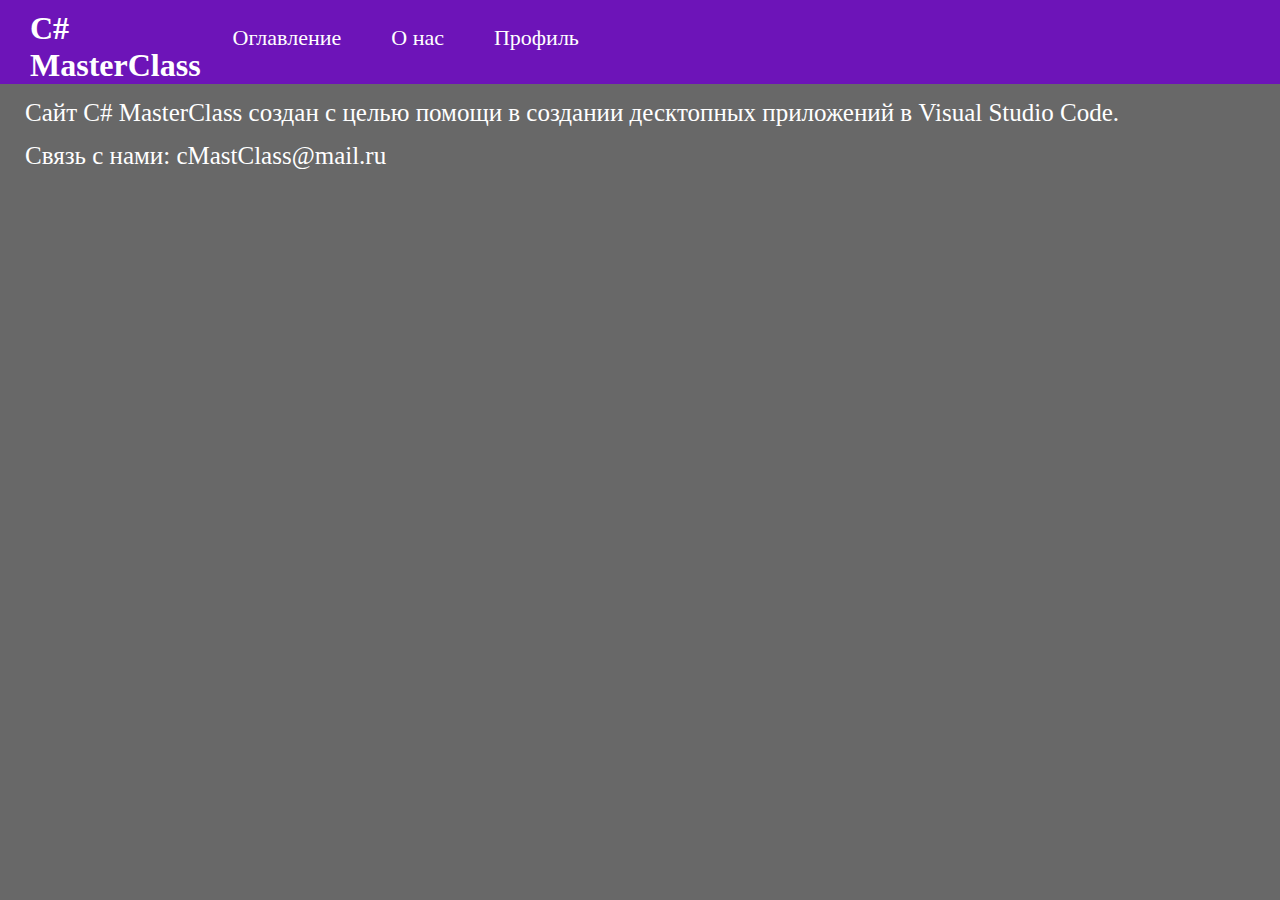
<file: aboutus.html>
<!DOCTYPE html>
<html lang="en">
<head>
    <meta charset="UTF-8">
    <meta name="viewport" content="width=device-width, initial-scale=1.0">
    <link rel="stylesheet" href="css/main.css">
    <title>О нас</title>
</head>
<body>
    <header>
        <a href="index.html">
                <h1>C# MasterClass</h1>
            </a>                    
        <nav>       
            <ul class="topul">               
                <a href="oglav.html">
                    <li>Оглавление</li>
                </a>
                <a href="aboutus.html">
                  <li>О нас</li>  
                </a>
                <a href="profile.html">
                    <li>Профиль</li>
                </a>
            </ul>
        </nav>
    </header>
    <main>
        <p class="mainabout">Сайт C# MasterClass создан с целью помощи в создании десктопных приложений в Visual Studio Code.</p>
        <p class="mainabout">Связь с нами: cMastClass@mail.ru</p>
    </main>
</body>
</html>
</file>
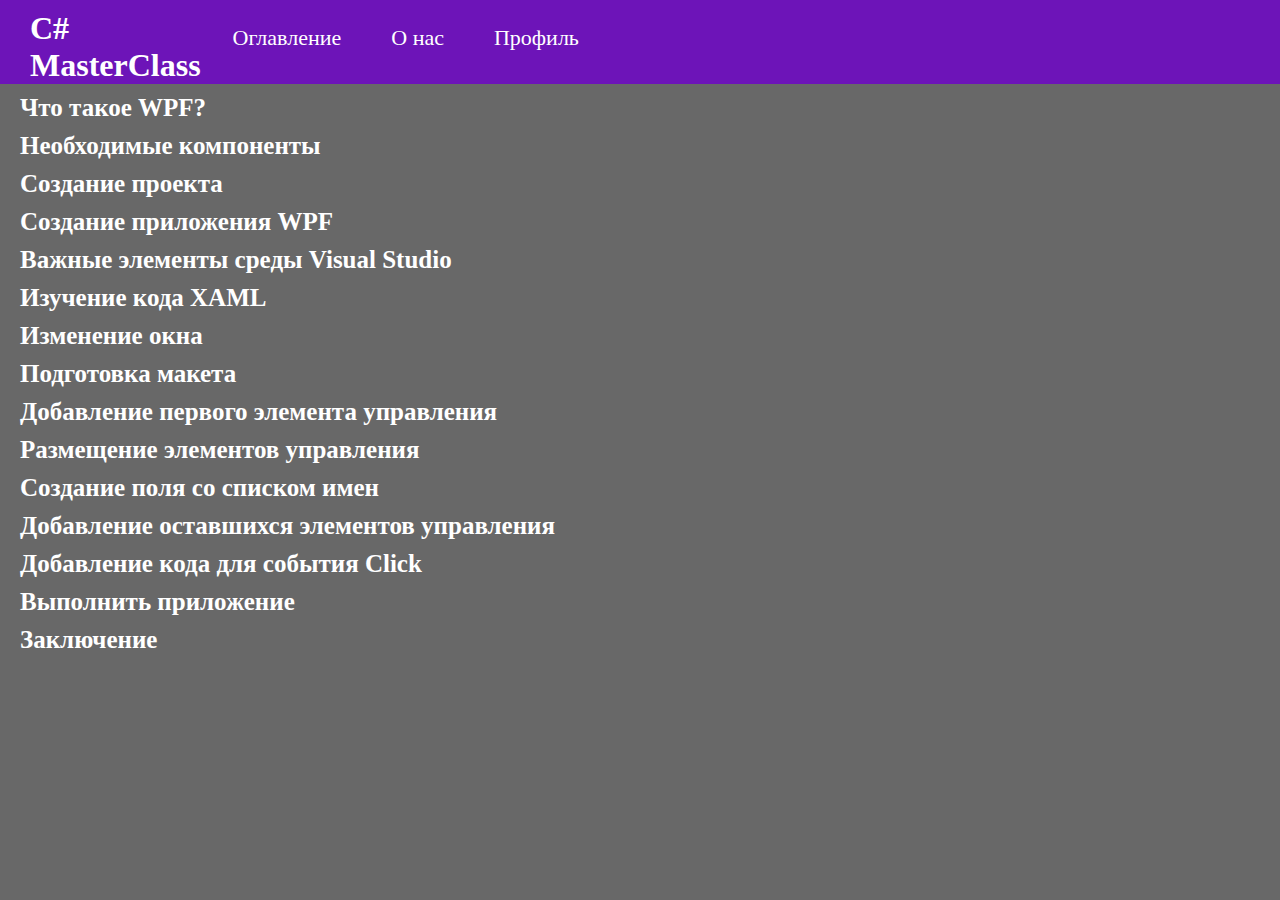
<file: oglav.html>
<!DOCTYPE html>
<html lang="en">
<head>
    <meta charset="UTF-8">
    <meta name="viewport" content="width=device-width, initial-scale=1.0">
    <link rel="stylesheet" href="css/main.css">
    <title>Оглавление</title>
</head>
<body>
    <header>
        <a href="index.html">
                <h1>C# MasterClass</h1>
            </a>                    
        <nav>       
            <ul class="topul">               
                <a href="oglav.html">
                    <li>Оглавление</li>
                </a>
                <a href="aboutus.html">
                  <li>О нас</li>  
                </a>
                <a href="profile.html">
                    <li>Профиль</li>
                </a>
            </ul>
        </nav>
    </header>  
    <main class="mainOglav"> 
        <h2 class="indexH2">
            <a href="index.html#A1"> 
                 Что такое WPF?
            </a>
       </h2>
       <h2 class="indexH2">
        <a  href="index.html#A2">
            Необходимые компоненты
        </a>
       </h2>
       <h2 class="indexH2">
        <a href="index.html#A3">
            Создание проекта
        </a>
       </h2>
       <h2 class="indexH2">
        <a href="index.html#A4">
            Создание приложения WPF
        </a>
       </h2>
       <h2 class="indexH2">
            <a href="index.html#A5">
                Важные элементы среды Visual Studio
            </a>
       </h2>
       <h2 class="indexH2">
            <a href="index.html#A6"> 
                Изучение кода XAML
            </a>
       </h2>
       <h2 class="indexH2">
            <a href="index.html#A7">
                Изменение окна
            </a>
       </h2>
       <h2 class="indexH2">
            <a href="index.html#A8">
                Подготовка макета
            </a>
       </h2>
       <h2 class="indexH2">
            <a href="index.html#A9">
                Добавление первого элемента управления
            </a>
        </h2>
        <h2 class="indexH2">
            <a href="index.html#A10">
            Размещение элементов управления
            </a>
        </h2>
        <h2 class="indexH2">
            <a href="index.html#A11 ">
                Создание поля со списком имен
            </a>
        </h2>
        <h2 class="indexH2">
            <a href="index.html#A12 ">
                Добавление оставшихся элементов управления
            </a>
        </h2>
        <h2 class="indexH2">
            <a href="index.html#A13">
                Добавление кода для события Click
            </a>
        </h2>
        <h2 class="indexH2">
            <a href="index.html#A14">
                Выполнить приложение
            </a>
        </h2>
        <h2 class="indexH2">
            <a href="index.html#A15">
                Заключение            
            </a>
        </h2>
    </main> 
</body>
</html>
</file>
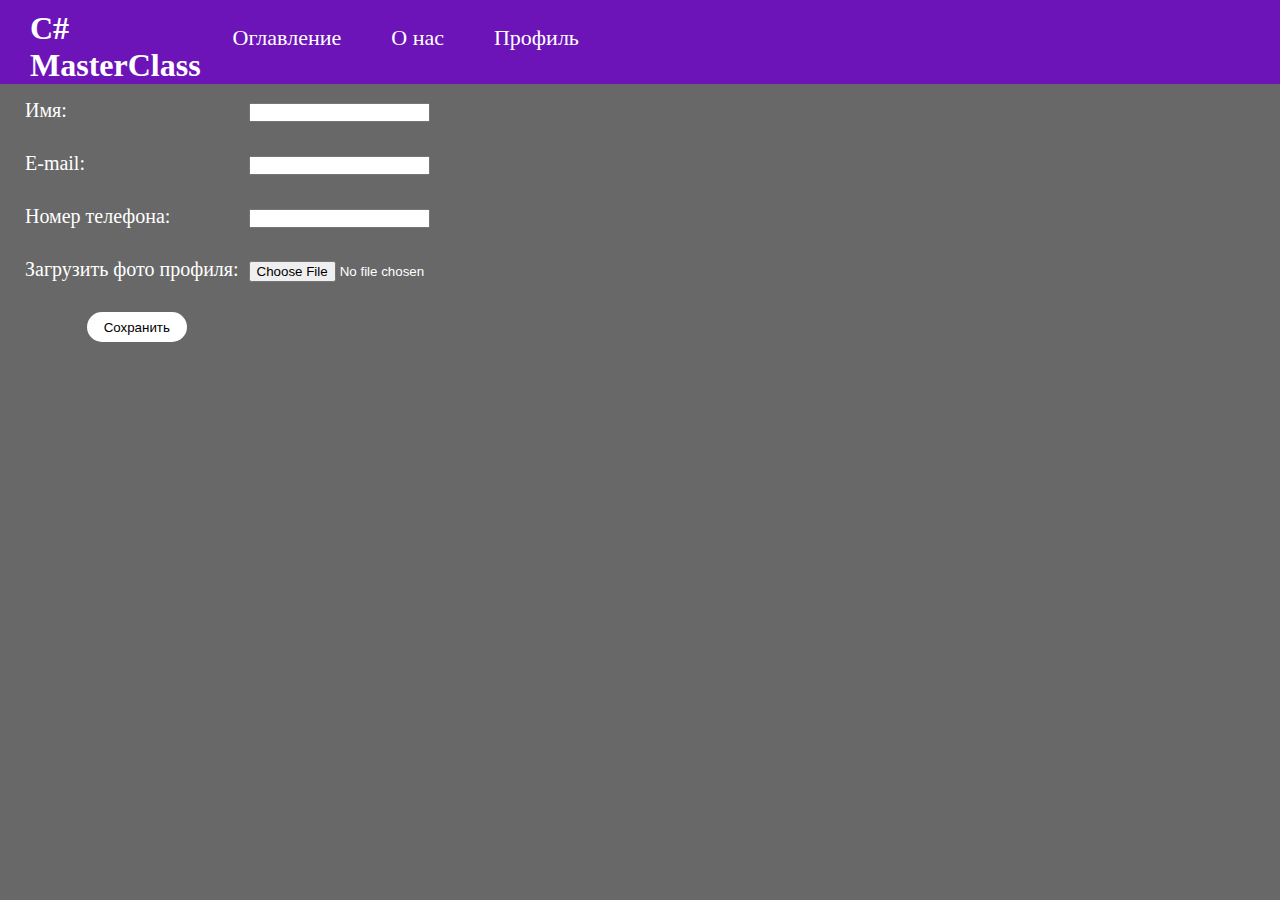
<file: profile.html>
<!DOCTYPE html>
<html lang="en">

<head>
    <meta charset="UTF-8">
    <meta name="viewport" content="width=device-width, initial-scale=1.0">
    <link rel="stylesheet" href="css/main.css">
    <title>Профиль</title>
</head>

<body>
    <header>
        <a href="index.html">
            <h1>C# MasterClass</h1>
        </a>
        <nav>
            <ul class="topul">
                <a href="oglav.html">
                    <li>Оглавление</li>
                </a>
                <a href="aboutus.html">
                    <li>О нас</li>
                </a>
                <a href="profile.html">
                    <li>Профиль</li>
                </a>
            </ul>
        </nav>
    </header>
    <main class="profmain">
        <form action="" method="get" class="form-example">
        <div class="form-example">
            <label for="name">Имя: </label>
            <input type="text" name="name" id="name" required />
        </div>
        <div class="form-example">
            <label for="email">E-mail: </label>
            <input type="email" name="email" id="email" required />
        </div>
        <div class="form-example">
            <label for="phone">Номер телефона: </label>
            <input type="text" name="phone" id="phone1" />
        </div>
        <div class="form-example">
            <label for="photo">Загрузить фото профиля: </label>
            <input type="file" name="photo" id="photo" />
        </div>
        <p style="text-align: center"><button class="button" type="submit">Сохранить</button></p>
        </form>
    </main>       
</body>
</html>
</file>
<file: css/main.css>
*{
    margin: 0;
    padding: 0;
}
header {
    
    width: 100%;
    background: #6d14b8;
    display: flex;
    position: sticky;
    top: 0;
    z-index: 999;
}

nav {
    width: 100%;
}

code {
    height: 500px;
    width: 100%;
}
.chastCode{
    background-color: lightyellow;
    border-radius: 5px;
}
.topul {
    color: white;
    margin: 0;
    padding: 0;
    overflow: hidden;
    list-style-type: none;
}
.indexLiTop {
    display: inline;
    float: left;
   }
   .indexLiTop a {
     text-align: center;  
     text-decoration: none;
   }
   .indexLiTop a:hover {
     color: black;
}

li {
    color: white;
    text-decoration: none;
    padding: 10px;
    margin: 15px;
    cursor: pointer;
    transition: all 0.3s ease;
    font-size: 22px;
    float: left;
}

li:hover {
    background: white;
    color: #000000;
}

a {
    color: white !important;
    text-decoration: none;
}

h1 {
    text-align: left;
    margin-left: 30px;
    padding-top: 10px;
    color: white;
}

body {
    background-color: #686868;
}

form.form-example {
    display: table;
    margin-inline-start: 25px;
    margin-block-start: 15px;
}

div.form-example {
    display: table-row;
    color: white;
    font-size: 20px;
}

label, input {
    display: table-cell;
    margin-bottom: 30px;
}

label {
    padding-right: 10px;
}
.button{
    background-color: white;
    color: #000000;
    border: none;
    height: 30px;
    width: 100px;
    border-radius: 15px;
}
.mainabout{
    color: white;
    font-size: 25px;
    margin-inline-start: 25px;
    margin-block-start: 15px;
}

.indexH2{
    color: white;
    font-size: 25px;
    margin-top: 10px;
    margin-left: 20px;
}
.indexLi{
    margin-left: 35px;
    color: black;
    font-size: 20px;
}
.phooto{
    margin-top: 5px;
    margin-left: 50px;
    margin-right: 5px;
    max-width: 90%;
}
.indexP{
    font-size: 20px;
    width: 100%;
    margin-left: 5px;
}
</file>
<file: css/media.css>
@media screen  and (max-width: 768px){
    .phooto{
        margin-top: 5px;
        margin-left: 50px;
        margin-right: 50px;
        max-width: 90%;
    }
    .indexP{
        font-size: 20px;
        width: 95%;
        margin-left: 5px;
    }
}
@media screen  and (max-width: 430px){
    .phooto{
        margin-top: 5px;
        margin-left: 50px;
        margin-right: 50px;
        max-width: 90%;
    }
    .indexP{
        font-size: 20px;
        width: 95%;
        margin-left: 5px;
    }
}
</file>
